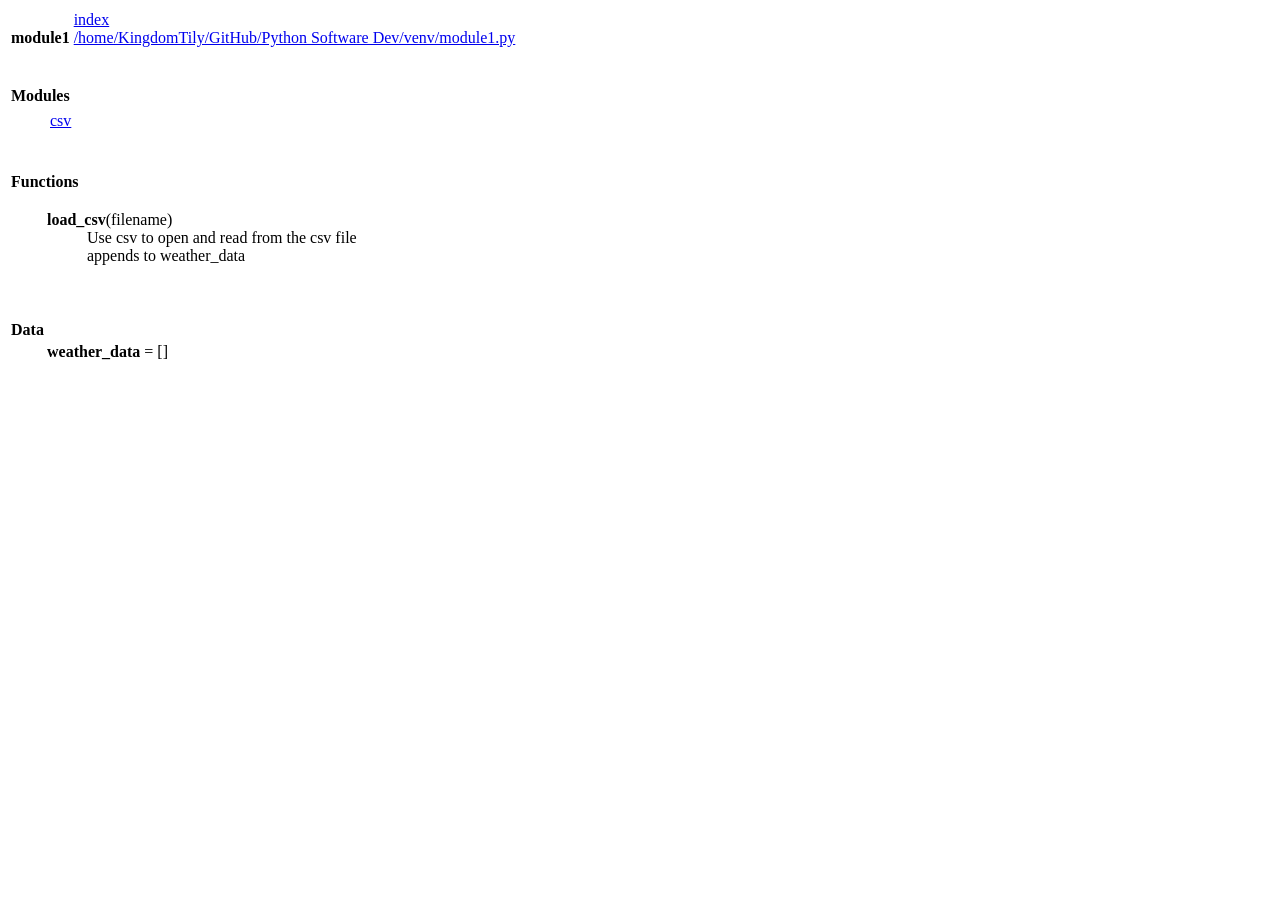
<file: venv/module1.html>
<!DOCTYPE html>
<html lang="en">
<head>
<meta charset="utf-8">
<title>Python: module module1</title>
</head><body>

<table class="heading">
<tr class="heading-text decor">
<td class="title">&nbsp;<br><strong class="title">module1</strong></td>
<td class="extra"><a href=".">index</a><br><a href="file:/home/KingdomTily/GitHub/Python%20Software%20Dev/venv/module1.py">/home/KingdomTily/GitHub/Python Software Dev/venv/module1.py</a></td></tr></table>
    <p></p>
<p>
<table class="section">
<tr class="decor pkg-content-decor heading-text">
<td class="section-title" colspan=3>&nbsp;<br><strong class="bigsection">Modules</strong></td></tr>
    
<tr><td class="decor pkg-content-decor"><span class="code">&nbsp;&nbsp;&nbsp;&nbsp;&nbsp;&nbsp;</span></td><td>&nbsp;</td>
<td class="singlecolumn"><table><tr><td class="multicolumn"><a href="csv.html">csv</a><br>
</td><td class="multicolumn"></td><td class="multicolumn"></td><td class="multicolumn"></td></tr></table></td></tr></table><p>
<table class="section">
<tr class="decor functions-decor heading-text">
<td class="section-title" colspan=3>&nbsp;<br><strong class="bigsection">Functions</strong></td></tr>
    
<tr><td class="decor functions-decor"><span class="code">&nbsp;&nbsp;&nbsp;&nbsp;&nbsp;&nbsp;</span></td><td>&nbsp;</td>
<td class="singlecolumn"><dl><dt><a name="-load_csv"><strong>load_csv</strong></a>(filename)</dt><dd><span class="code">Use&nbsp;csv&nbsp;to&nbsp;open&nbsp;and&nbsp;read&nbsp;from&nbsp;the&nbsp;csv&nbsp;file<br>
appends&nbsp;to&nbsp;weather_data</span></dd></dl>
</td></tr></table><p>
<table class="section">
<tr class="decor data-decor heading-text">
<td class="section-title" colspan=3>&nbsp;<br><strong class="bigsection">Data</strong></td></tr>
    
<tr><td class="decor data-decor"><span class="code">&nbsp;&nbsp;&nbsp;&nbsp;&nbsp;&nbsp;</span></td><td>&nbsp;</td>
<td class="singlecolumn"><strong>weather_data</strong> = []</td></tr></table>
</body></html>
</file>
